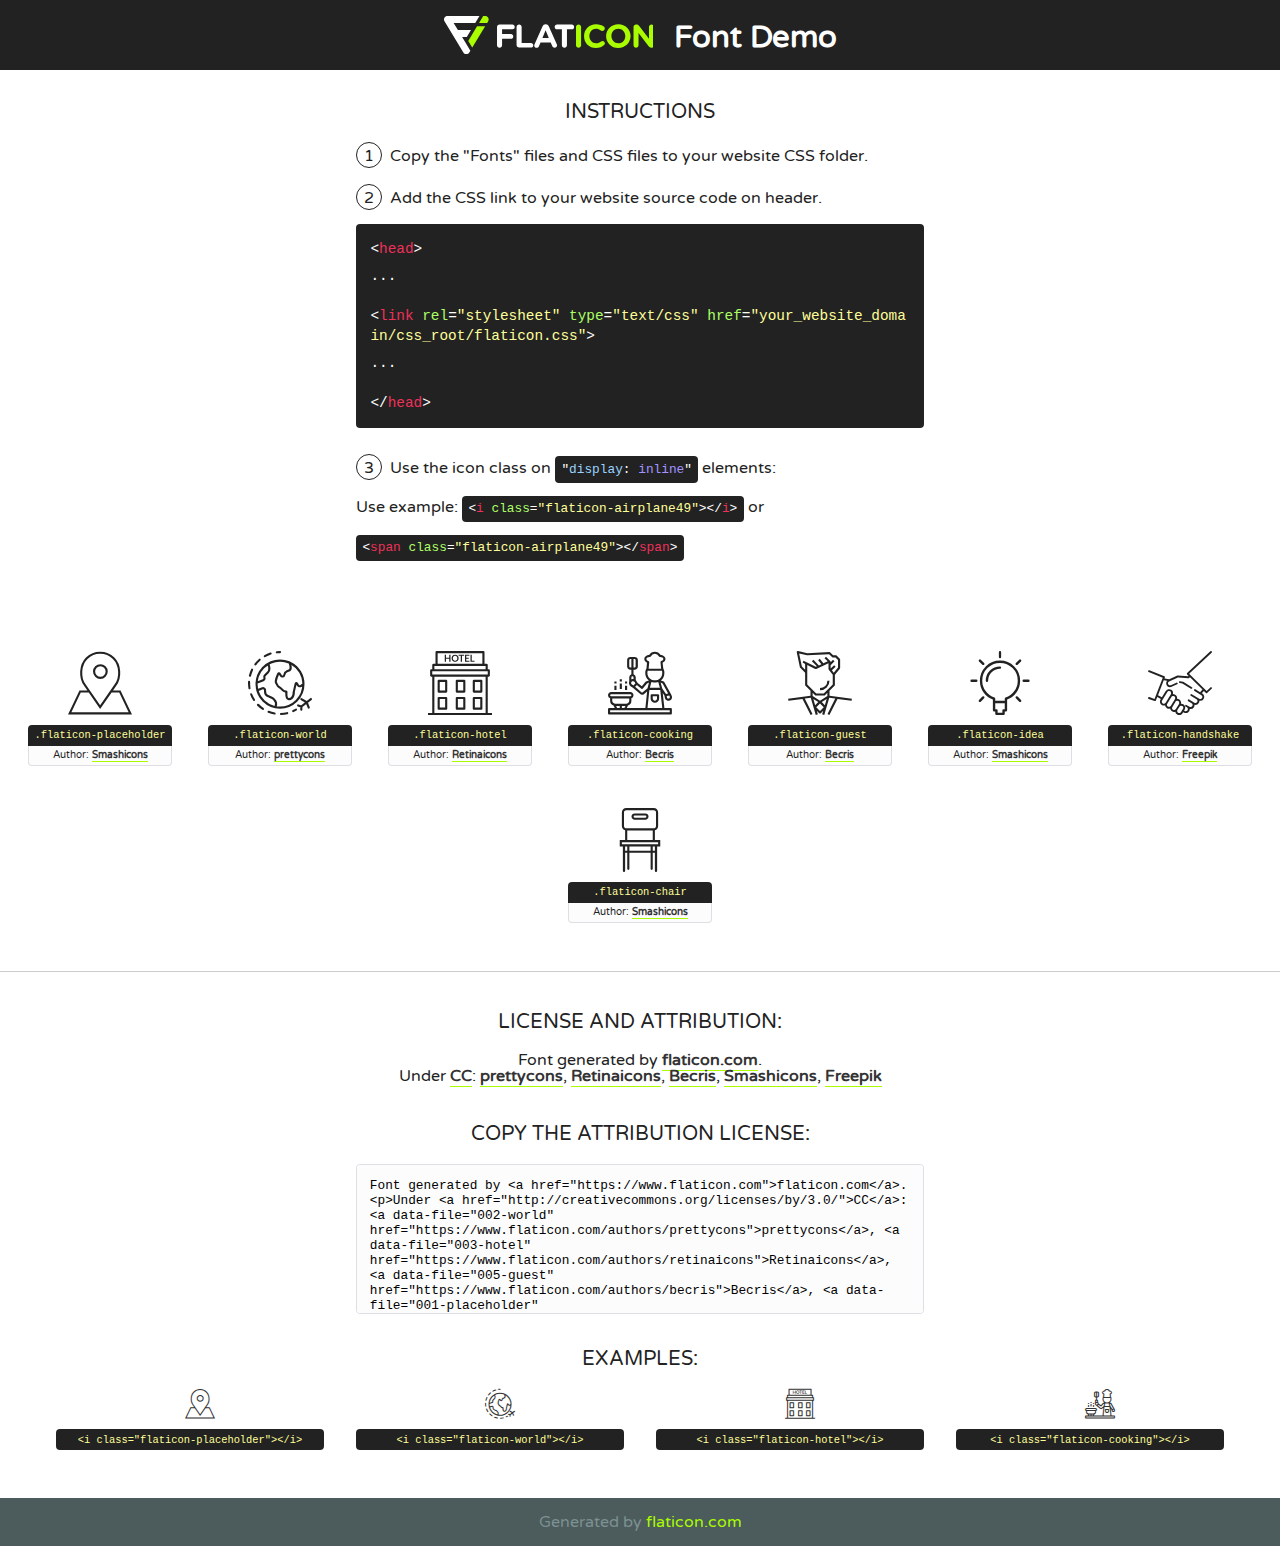
<file: projects/krct_confrence/fonts/flaticon/font/flaticon.html>
<!DOCTYPE html>
<!--
  Flaticon icon font: Flaticon
  Creation date: 05/01/2019 03:24
-->
<html>
<!DOCTYPE html>
<html>

<head>
    <title>Flaticon WebFont</title>
    <link href="http://fonts.googleapis.com/css?family=Varela+Round" rel="stylesheet" type="text/css" />
    <link rel="stylesheet" type="text/css" href="flaticon.css">
    <meta charset="UTF-8">
    <style>
    html, body, div, span, applet, object, iframe,
    h1, h2, h3, h4, h5, h6, p, blockquote, pre,
    a, abbr, acronym, address, big, cite, code,
    del, dfn, em, img, ins, kbd, q, s, samp,
    small, strike, strong, sub, sup, tt, var,
    b, u, i, center,
    dl, dt, dd, ol, ul, li,
    fieldset, form, label, legend,
    table, caption, tbody, tfoot, thead, tr, th, td,
    article, aside, canvas, details, embed, 
    figure, figcaption, footer, header, hgroup, 
    menu, nav, output, ruby, section, summary,
    time, mark, audio, video {
        margin: 0;
        padding: 0;
        border: 0;
        font-size: 100%;
        font: inherit;
        vertical-align: baseline;
    }
    /* HTML5 display-role reset for older browsers */
    article, aside, details, figcaption, figure, 
    footer, header, hgroup, menu, nav, section {
        display: block;
    }
    body {
        line-height: 1;
    }
    ol, ul {
        list-style: none;
    }
    blockquote, q {
        quotes: none;
    }
    blockquote:before, blockquote:after,
    q:before, q:after {
        content: '';
        content: none;
    }
    table {
        border-collapse: collapse;
        border-spacing: 0;
    }
    body {
        font-family: 'Varela Round', Helvetica, Arial, sans-serif;
        font-size: 16px;
        color: #222;
    }
    a {
        color: #333;
        border-bottom: 1px solid #a9fd00;
        font-weight: bold;
        text-decoration: none;
    }
    * {
        -moz-box-sizing: border-box;
        -webkit-box-sizing: border-box;
        box-sizing: border-box;
        margin: 0;
        padding: 0;
    }
    [class^="flaticon-"]:before, [class*=" flaticon-"]:before, [class^="flaticon-"]:after, [class*=" flaticon-"]:after {
        font-family: Flaticon;
        font-size: 30px;
        font-style: normal;
        margin-left: 20px;
        color: #333;
    }
    .wrapper {
        max-width: 600px;
        margin: auto;
        padding: 0 1em;
    }
    .title {
        font-size: 1.25em;
        text-align: center;
        margin-bottom: 1em;
        text-transform: uppercase;
    }
    header {
        text-align: center;
        background-color: #222;
        color: #fff;
        padding: 1em;
    }
    header .logo {
        width: 210px;
        height: 38px;
        display: inline-block;
        vertical-align: middle;
        margin-right: 1em;
        border: none;
    }
    header strong {
        font-size: 1.95em;
        font-weight: bold;
        vertical-align: middle;
        margin-top: 5px;
        display: inline-block;
    }
    .demo {
        margin: 2em auto;
        line-height: 1.25em;
    }
    .demo ul li {
        margin-bottom: 1em;
    }
    .demo ul li .num {
        color: #222;
        border-radius: 20px;
        display: inline-block;
        width: 26px;
        padding: 3px;
        height: 26px;
        text-align: center;
        margin-right: 0.5em;
        border: 1px solid #222;
    }
    .demo ul li code {
        background-color: #222;
        border-radius: 4px;
        padding: 0.25em 0.5em;
        display: inline-block;
        color: #fff;
        font-family: Consolas,Monaco,Lucida Console,Liberation Mono,DejaVu Sans Mono,Bitstream Vera Sans Mono,Courier New, monospace;
        font-weight: lighter;
        margin-top: 1em;
        font-size: 0.8em;
        word-break: break-all;
    }
    .demo ul li code.big {
        padding: 1em;
        font-size: 0.9em;
    }
    .demo ul li code .red {
        color: #EF3159;
    }
    .demo ul li code .green {
        color: #ACFF65;
    }
    .demo ul li code .yellow {
        color: #FFFF99;
    }
    .demo ul li code .blue {
        color: #99D3FF;
    }
    .demo ul li code .purple {
        color: #A295FF;
    }
    .demo ul li code .dots {
        margin-top: 0.5em;
        display: block;
    }
    #glyphs {
        border-bottom: 1px solid #ccc;
        padding: 2em 0;
        text-align: center;
    }
    .glyph {
        display: inline-block;
        width: 9em;
        margin: 1em;
        text-align: center;
        vertical-align: top;
        background: #FFF;
    }
    .glyph .glyph-icon {
        padding: 10px;
        display: block;
        font-family:"Flaticon";
        font-size: 64px;
        line-height: 1;
    }
    .glyph .glyph-icon:before {
        font-size: 64px;
        color: #222;
        margin-left: 0;
    }
    .class-name {
        font-size: 0.65em;
        background-color: #222;
        color: #fff;
        border-radius: 4px 4px 0 0;
        padding: 0.5em;
        color: #FFFF99;
        font-family: Consolas,Monaco,Lucida Console,Liberation Mono,DejaVu Sans Mono,Bitstream Vera Sans Mono,Courier New, monospace;
    }
    .author-name {
        font-size: 0.6em;
        background-color: #fcfcfd;
        border: 1px solid #DEDEE4;
        border-top: 0;
        border-radius: 0 0 4px 4px;
        padding: 0.5em;
    }
    .class-name:last-child {
        font-size: 10px;
        color:#888;
    }
    .class-name:last-child a {
        font-size: 10px;
        color:#555;
    }
    .class-name:last-child a:hover {
        color:#a9fd00;
    }
    .glyph > input {
        display: block;
        width: 100px;
        margin: 5px auto;
        text-align: center;
        font-size: 12px;
        cursor: text;
    }
    .glyph > input.icon-input {
        font-family:"Flaticon";
        font-size: 16px;
        margin-bottom: 10px;
    }
    .attribution .title {
        margin-top: 2em;
    }
    .attribution textarea {
        background-color: #fcfcfd;
        padding: 1em;
        border: none;
        box-shadow: none;
        border: 1px solid #DEDEE4;
        border-radius: 4px;
        resize: none;
        width: 100%;
        height: 150px;
        font-size: 0.8em;
        font-family: Consolas,Monaco,Lucida Console,Liberation Mono,DejaVu Sans Mono,Bitstream Vera Sans Mono,Courier New, monospace;
        -webkit-appearance: none;
    }
    .iconsuse {
        margin: 2em auto;
        text-align: center;
        max-width: 1200px;
    }
    .iconsuse:after {
        content: '';
        display: table;
        clear: both;
    }
    .iconsuse .image {
        float: left;
        width: 25%;
        padding: 0 1em;
    }
    .iconsuse .image p {
        margin-bottom: 1em;
    }
    .iconsuse .image span {
        display: block;
        font-size: 0.65em;
        background-color: #222;
        color: #fff;
        border-radius: 4px;
        padding: 0.5em;
        color: #FFFF99;
        margin-top: 1em;
        font-family: Consolas,Monaco,Lucida Console,Liberation Mono,DejaVu Sans Mono,Bitstream Vera Sans Mono,Courier New, monospace;
    }
    #footer {
        text-align: center;
        background-color: #4C5B5C;
        color: #7c9192;
        padding: 1em;
    }
    #footer a {
        border: none;
        color: #a9fd00;
        font-weight: normal;
    }
    @media (max-width: 960px) {
        .iconsuse .image {
            width: 50%;
        }
    }
    @media (max-width: 560px) {
        .iconsuse .image {
            width: 100%;
        }
    }
    </style>
</head>

<body class="characters-off">

    <header>
        <a href="https://www.flaticon.com" target="_blank" class="logo">
            <svg version="1.1" xmlns="http://www.w3.org/2000/svg" xmlns:xlink="http://www.w3.org/1999/xlink" xmlns:a="http://ns.adobe.com/AdobeSVGViewerExtensions/3.0/" viewBox="0 0 560.875 102.036" enable-background="new 0 0 560.875 102.036" xml:space="preserve">
                <defs>
                </defs>
                <g>
                    <g class="letters">
                        <path fill="#ffffff" d="M141.596,29.675c0-3.777,2.985-6.767,6.764-6.767h34.438c3.426,0,6.15,2.728,6.15,6.15
                        c0,3.43-2.724,6.149-6.15,6.149h-27.674v13.091h23.719c3.429,0,6.151,2.724,6.151,6.15c0,3.43-2.723,6.149-6.151,6.149h-23.719
                        v17.574c0,3.773-2.986,6.761-6.764,6.761c-3.779,0-6.764-2.989-6.764-6.761V29.675z"></path>
                        <path fill="#ffffff" d="M193.844,29.149c0-3.781,2.985-6.767,6.764-6.767c3.776,0,6.763,2.985,6.763,6.767v42.957h25.039
                        c3.426,0,6.149,2.726,6.149,6.153c0,3.425-2.723,6.15-6.149,6.15h-31.802c-3.779,0-6.764-2.986-6.764-6.768V29.149z"></path>
                        <path fill="#ffffff" d="M241.891,75.71l21.438-48.407c1.492-3.341,4.215-5.357,7.906-5.357h0.792
                        c3.686,0,6.323,2.017,7.815,5.357l21.439,48.407c0.436,0.967,0.701,1.845,0.701,2.723c0,3.602-2.809,6.501-6.414,6.501
                        c-3.161,0-5.269-1.845-6.499-4.655l-4.132-9.661h-27.059l-4.301,10.102c-1.144,2.631-3.426,4.214-6.237,4.214
                        c-3.517,0-6.24-2.81-6.24-6.325C241.1,77.64,241.451,76.677,241.891,75.71z M279.932,58.666l-8.521-20.297l-8.526,20.297H279.932
                        z"></path>
                        <path fill="#ffffff" d="M314.864,35.387H301.86c-3.429,0-6.239-2.813-6.239-6.238c0-3.429,2.811-6.24,6.239-6.24h39.533
                        c3.426,0,6.237,2.811,6.237,6.24c0,3.425-2.811,6.238-6.237,6.238h-13.001v42.785c0,3.773-2.99,6.761-6.764,6.761
                        c-3.779,0-6.764-2.989-6.764-6.761V35.387z"></path>
                        <path fill="#A9FD00" d="M352.615,29.149c0-3.781,2.985-6.767,6.767-6.767c3.774,0,6.761,2.985,6.761,6.767v49.024
                        c0,3.773-2.987,6.761-6.761,6.761c-3.781,0-6.767-2.989-6.767-6.761V29.149z"></path>
                        <path fill="#A9FD00" d="M374.132,53.836v-0.179c0-17.481,13.178-31.801,32.065-31.801c9.22,0,15.459,2.458,20.557,6.238
                        c1.402,1.054,2.637,2.985,2.637,5.357c0,3.692-2.985,6.59-6.681,6.59c-1.845,0-3.071-0.702-4.044-1.319
                        c-3.776-2.813-7.729-4.393-12.562-4.393c-10.364,0-17.831,8.611-17.831,19.154v0.173c0,10.542,7.291,19.329,17.831,19.329
                        c5.715,0,9.492-1.756,13.359-4.834c1.049-0.874,2.458-1.491,4.039-1.491c3.429,0,6.325,2.813,6.325,6.236
                        c0,2.106-1.056,3.78-2.282,4.834c-5.539,4.834-12.036,7.733-21.878,7.733C387.572,85.464,374.132,71.493,374.132,53.836z"></path>
                        <path fill="#A9FD00" d="M433.009,53.836v-0.179c0-17.481,13.79-31.801,32.766-31.801c18.981,0,32.592,14.143,32.592,31.628v0.173
                        c0,17.483-13.785,31.807-32.769,31.807C446.625,85.464,433.009,71.32,433.009,53.836z M484.224,53.836v-0.179
                        c0-10.539-7.725-19.326-18.626-19.326c-10.893,0-18.449,8.611-18.449,19.154v0.173c0,10.542,7.73,19.329,18.626,19.329
                        C476.676,72.986,484.224,64.378,484.224,53.836z"></path>
                        <path fill="#A9FD00" d="M506.233,29.321c0-3.774,2.99-6.763,6.767-6.763h1.401c3.252,0,5.183,1.583,7.029,3.953l26.093,34.265
                        V29.059c0-3.692,2.99-6.677,6.681-6.677c3.683,0,6.671,2.985,6.671,6.677v48.934c0,3.78-2.987,6.765-6.764,6.765h-0.436
                        c-3.257,0-5.188-1.581-7.034-3.953l-27.056-35.492v32.944c0,3.687-2.985,6.676-6.678,6.676c-3.683,0-6.673-2.989-6.673-6.676
                        V29.321z"></path>
                    </g>
                    <g class="insignia">
                        <path fill="#ffffff" d="M48.372,56.137h12.517l11.156-18.537H37.186L25.688,18.539h57.825L94.668,0H9.271
                        C5.925,0,2.842,1.801,1.198,4.716c-1.644,2.907-1.593,6.482,0.134,9.343l50.38,83.501c1.678,2.781,4.689,4.476,7.938,4.476
                        c3.246,0,6.257-1.695,7.935-4.476l2.898-4.804L48.372,56.137z"></path>
                        <g class="i">
                            <path fill="#A9FD00" d="M93.575,18.539h0.031v0.004l21.652,0.004l2.705-4.488c1.727-2.861,1.778-6.436,0.133-9.343
                            C116.454,1.801,113.371,0,110.026,0h-5.294L93.575,18.539z"></path>
                            <polygon fill="#A9FD00" points="88.291,27.356 64.725,66.486 75.519,84.404 109.942,27.356"></polygon>
                        </g>
                    </g>
                </g>
            </svg>
        </a>
        <strong>Font Demo</strong>
    </header>


    <section class="demo wrapper">

        <p class="title">Instructions</p>

        <ul>
            <li>
                <span class="num">1</span>Copy the "Fonts" files and CSS files to your website CSS folder.
            </li>
            <li>
                <span class="num">2</span>Add the CSS link to your website source code on header.
                <code class="big">
                    &lt;<span class="red">head</span>&gt;
                    <br/><span class="dots">...</span>
                    <br/>&lt;<span class="red">link</span> <span class="green">rel</span>=<span class="yellow">"stylesheet"</span> <span class="green">type</span>=<span class="yellow">"text/css"</span> <span class="green">href</span>=<span class="yellow">"your_website_domain/css_root/flaticon.css"</span>&gt;
                    <br/><span class="dots">...</span>
                    <br/>&lt;/<span class="red">head</span>&gt;
                </code>
            </li>

            <li>
                <p>
                    <span class="num">3</span>Use the icon class on <code>"<span class="blue">display</span>:<span class="purple"> inline</span>"</code> elements:
                    <br />
                    Use example: <code>&lt;<span class="red">i</span> <span class="green">class</span>=<span class="yellow">&quot;flaticon-airplane49&quot;</span>&gt;&lt;/<span class="red">i</span>&gt;</code> or <code>&lt;<span class="red">span</span> <span class="green">class</span>=<span class="yellow">&quot;flaticon-airplane49&quot;</span>&gt;&lt;/<span class="red">span</span>&gt;</code>
            </li>
        </ul>

    </section>




   <section id="glyphs">          
    
      
        <div class="glyph"><div class="glyph-icon flaticon-placeholder"></div>
            <div class="class-name">.flaticon-placeholder</div>
            <div class="author-name">Author: <a data-file="001-placeholder" href="https://www.flaticon.com/authors/smashicons">Smashicons</a> </div> 
        </div>        
        
        <div class="glyph"><div class="glyph-icon flaticon-world"></div>
            <div class="class-name">.flaticon-world</div>
            <div class="author-name">Author: <a data-file="002-world" href="https://www.flaticon.com/authors/prettycons">prettycons</a> </div> 
        </div>        
        
        <div class="glyph"><div class="glyph-icon flaticon-hotel"></div>
            <div class="class-name">.flaticon-hotel</div>
            <div class="author-name">Author: <a data-file="003-hotel" href="https://www.flaticon.com/authors/retinaicons">Retinaicons</a> </div> 
        </div>        
        
        <div class="glyph"><div class="glyph-icon flaticon-cooking"></div>
            <div class="class-name">.flaticon-cooking</div>
            <div class="author-name">Author: <a data-file="004-cooking" href="https://www.flaticon.com/authors/becris">Becris</a> </div> 
        </div>        
        
        <div class="glyph"><div class="glyph-icon flaticon-guest"></div>
            <div class="class-name">.flaticon-guest</div>
            <div class="author-name">Author: <a data-file="005-guest" href="https://www.flaticon.com/authors/becris">Becris</a> </div> 
        </div>        
        
        <div class="glyph"><div class="glyph-icon flaticon-idea"></div>
            <div class="class-name">.flaticon-idea</div>
            <div class="author-name">Author: <a data-file="006-idea" href="https://www.flaticon.com/authors/smashicons">Smashicons</a> </div> 
        </div>        
        
        <div class="glyph"><div class="glyph-icon flaticon-handshake"></div>
            <div class="class-name">.flaticon-handshake</div>
            <div class="author-name">Author: <a data-file="007-handshake" href="http://www.freepik.com">Freepik</a> </div> 
        </div>        
        
        <div class="glyph"><div class="glyph-icon flaticon-chair"></div>
            <div class="class-name">.flaticon-chair</div>
            <div class="author-name">Author: <a data-file="008-chair" href="https://www.flaticon.com/authors/smashicons">Smashicons</a> </div> 
        </div>        
        

    </section>



    <section class="attribution wrapper"   style="text-align:center;">

      <div class="title">License and attribution:</div><div class="attrDiv">Font generated by <a href="https://www.flaticon.com">flaticon.com</a>. <div><p>Under <a href="http://creativecommons.org/licenses/by/3.0/">CC</a>: <a data-file="002-world" href="https://www.flaticon.com/authors/prettycons">prettycons</a>, <a data-file="003-hotel" href="https://www.flaticon.com/authors/retinaicons">Retinaicons</a>, <a data-file="005-guest" href="https://www.flaticon.com/authors/becris">Becris</a>, <a data-file="001-placeholder" href="https://www.flaticon.com/authors/smashicons">Smashicons</a>, <a data-file="007-handshake" href="http://www.freepik.com">Freepik</a></p>  </div>
      </div>
      <div class="title">Copy the Attribution License:</div>

    <textarea onclick="this.focus();this.select();">Font generated by &lt;a href=&quot;https://www.flaticon.com&quot;&gt;flaticon.com&lt;/a&gt;. <p>Under <a href="http://creativecommons.org/licenses/by/3.0/">CC</a>: <a data-file="002-world" href="https://www.flaticon.com/authors/prettycons">prettycons</a>, <a data-file="003-hotel" href="https://www.flaticon.com/authors/retinaicons">Retinaicons</a>, <a data-file="005-guest" href="https://www.flaticon.com/authors/becris">Becris</a>, <a data-file="001-placeholder" href="https://www.flaticon.com/authors/smashicons">Smashicons</a>, <a data-file="007-handshake" href="http://www.freepik.com">Freepik</a></p>  
     </textarea>

    </section>

    <section class="iconsuse">

          <div class="title">Examples:</div>            
             
            <div class="image">
                <p>
                    <i class="glyph-icon flaticon-placeholder"></i> 
                    <span>&lt;i class=&quot;flaticon-placeholder&quot;&gt;&lt;/i&gt;</span>
                </p>
            </div>
            
            <div class="image">
                <p>
                    <i class="glyph-icon flaticon-world"></i> 
                    <span>&lt;i class=&quot;flaticon-world&quot;&gt;&lt;/i&gt;</span>
                </p>
            </div>
            
            <div class="image">
                <p>
                    <i class="glyph-icon flaticon-hotel"></i> 
                    <span>&lt;i class=&quot;flaticon-hotel&quot;&gt;&lt;/i&gt;</span>
                </p>
            </div>
            
            <div class="image">
                <p>
                    <i class="glyph-icon flaticon-cooking"></i> 
                    <span>&lt;i class=&quot;flaticon-cooking&quot;&gt;&lt;/i&gt;</span>
                </p>
            </div>
                       
        </div>
                            
    </section>

<div id="footer">
    <div>Generated by <a href="https://www.flaticon.com">flaticon.com</a>
    </div>
</div>



</body>
</html>
</file>
<file: projects/krct_confrence/fonts/flaticon/font/flaticon.css>
/*
  	Flaticon icon font: Flaticon
  	Creation date: 05/01/2019 03:24
  	*/

@font-face {
  font-family: "Flaticon";
  src: url("./Flaticon.eot");
  src: url("./Flaticon.eot?#iefix") format("embedded-opentype"),
       url("./Flaticon.woff") format("woff"),
       url("./Flaticon.ttf") format("truetype"),
       url("./Flaticon.svg#Flaticon") format("svg");
  font-weight: normal;
  font-style: normal;
}

@media screen and (-webkit-min-device-pixel-ratio:0) {
  @font-face {
    font-family: "Flaticon";
    src: url("./Flaticon.svg#Flaticon") format("svg");
  }
}

[class^="flaticon-"]:before, [class*=" flaticon-"]:before,
[class^="flaticon-"]:after, [class*=" flaticon-"]:after {   
  font-family: Flaticon;
        font-size: 20px;
font-style: normal;
margin-left: 20px;
}

.flaticon-placeholder:before { content: "\f100"; }
.flaticon-world:before { content: "\f101"; }
.flaticon-hotel:before { content: "\f102"; }
.flaticon-cooking:before { content: "\f103"; }
.flaticon-guest:before { content: "\f104"; }
.flaticon-idea:before { content: "\f105"; }
.flaticon-handshake:before { content: "\f106"; }
.flaticon-chair:before { content: "\f107"; }
</file>
